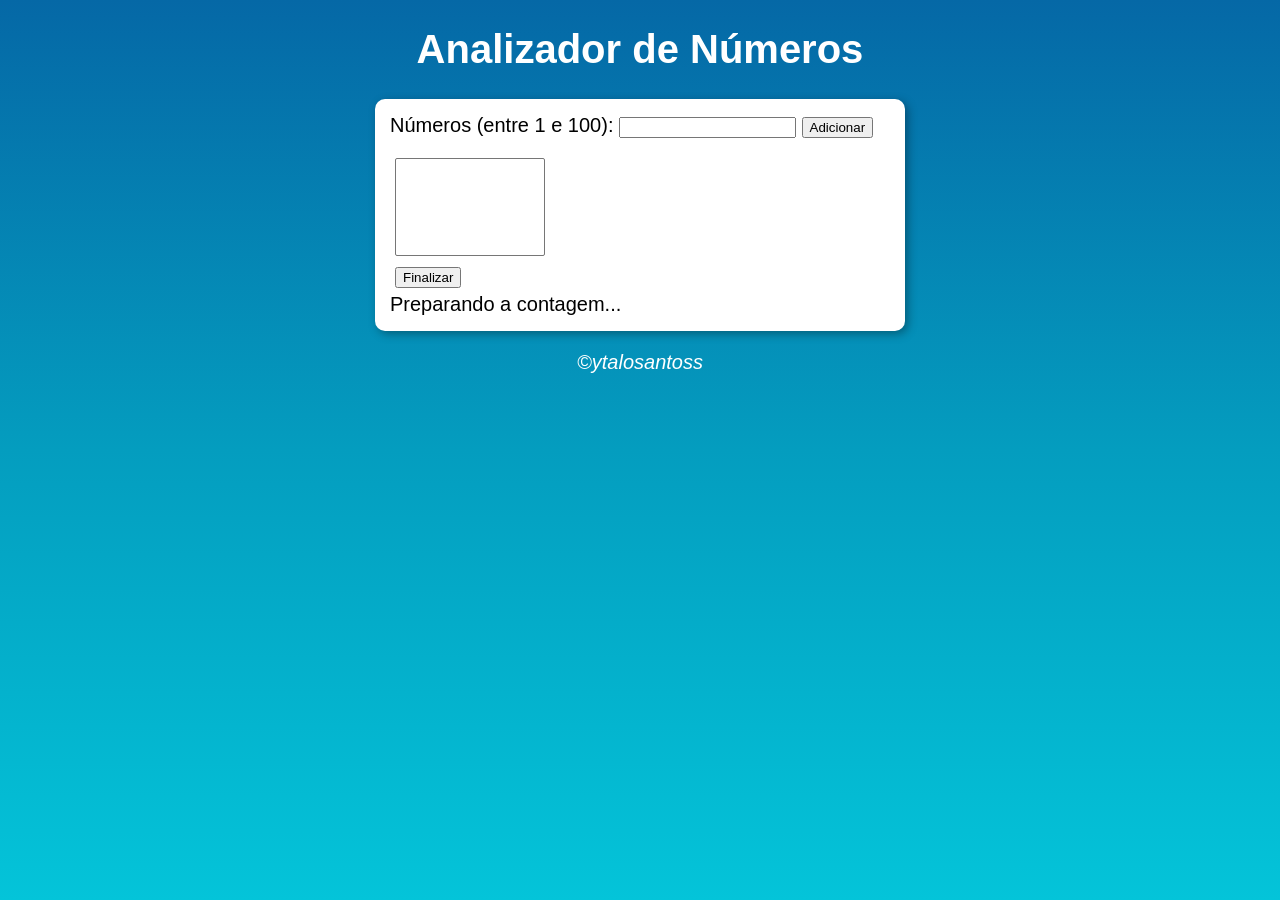
<file: aula17ex/index.html>
<!DOCTYPE html>
<html lang="pt-br">
<head>
    <meta charset="UTF-8">
    <meta http-equiv="X-UA-Compatible" content="IE=edge">
    <meta name="viewport" content="width=device-width, initial-scale=1.0">
    <title>Analizador de Números</title>
    <link rel="stylesheet" href="style.css">
</head>
<body>
    <header>
        <h1>Analizador de Números</h1>
    </header>
    <section>
        <div >
            Números (entre 1 e 100):
            <input type="number" name="num" id="num">
            <input type="button" value="Adicionar" onclick="adicionar()">
            <br><select name="lista" id="lista" size="6"></select>
            <br><input type="button" value="Finalizar" id="ajuste" onclick="finalizar()">
        </div>
        <div id="saida" >
            Preparando a contagem...
        </div>
    </section>
    <footer>
        <p>&copy;ytalosantoss</p>
    </footer>
    <script src="script.js"></script>
</body>
</html>
</file>
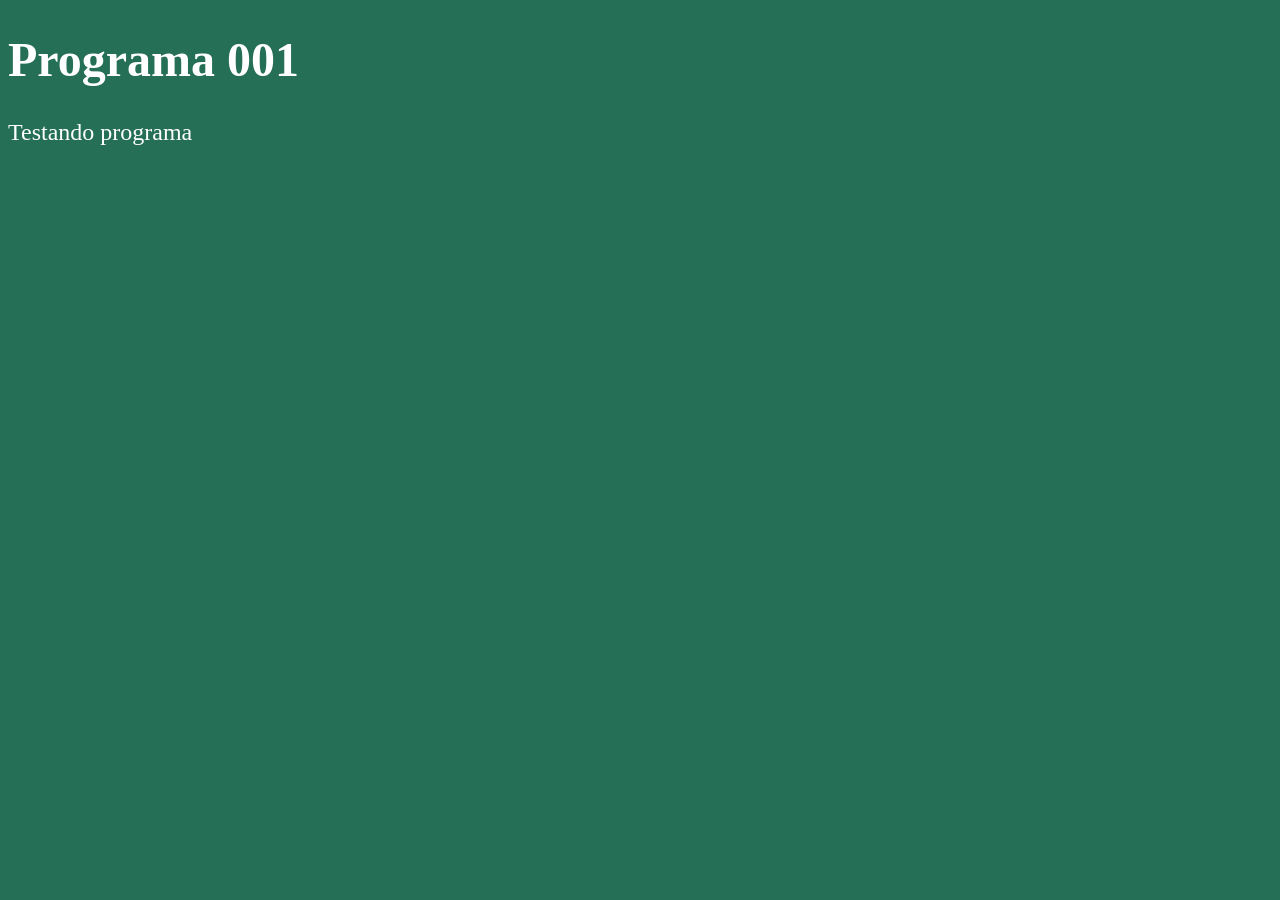
<file: aula04/aula001.html>
<!DOCTYPE html>
<html lang="pt-br">
<head>
    <meta charset="UTF-8">
    <meta http-equiv="X-UA-Compatible" content="IE=edge">
    <meta name="viewport" content="width=device-width, initial-scale=1.0">
    <title> Programa 1</title>
    <style>
        body {
            background-color: rgba(7, 92, 63, 0.877); 
            color: white;
            font-size: 1.5em;
        }
    </style>
</head>
<body>
    <h1>Programa 001</h1>
    <p>Testando programa</p>
    <script>
        window.alert('Minha primeira mensagem!')
        window.confirm('Está gostando de JS')
        window.prompt('Qual é seu nome?')
    </script>
</body>
</html>
</file>
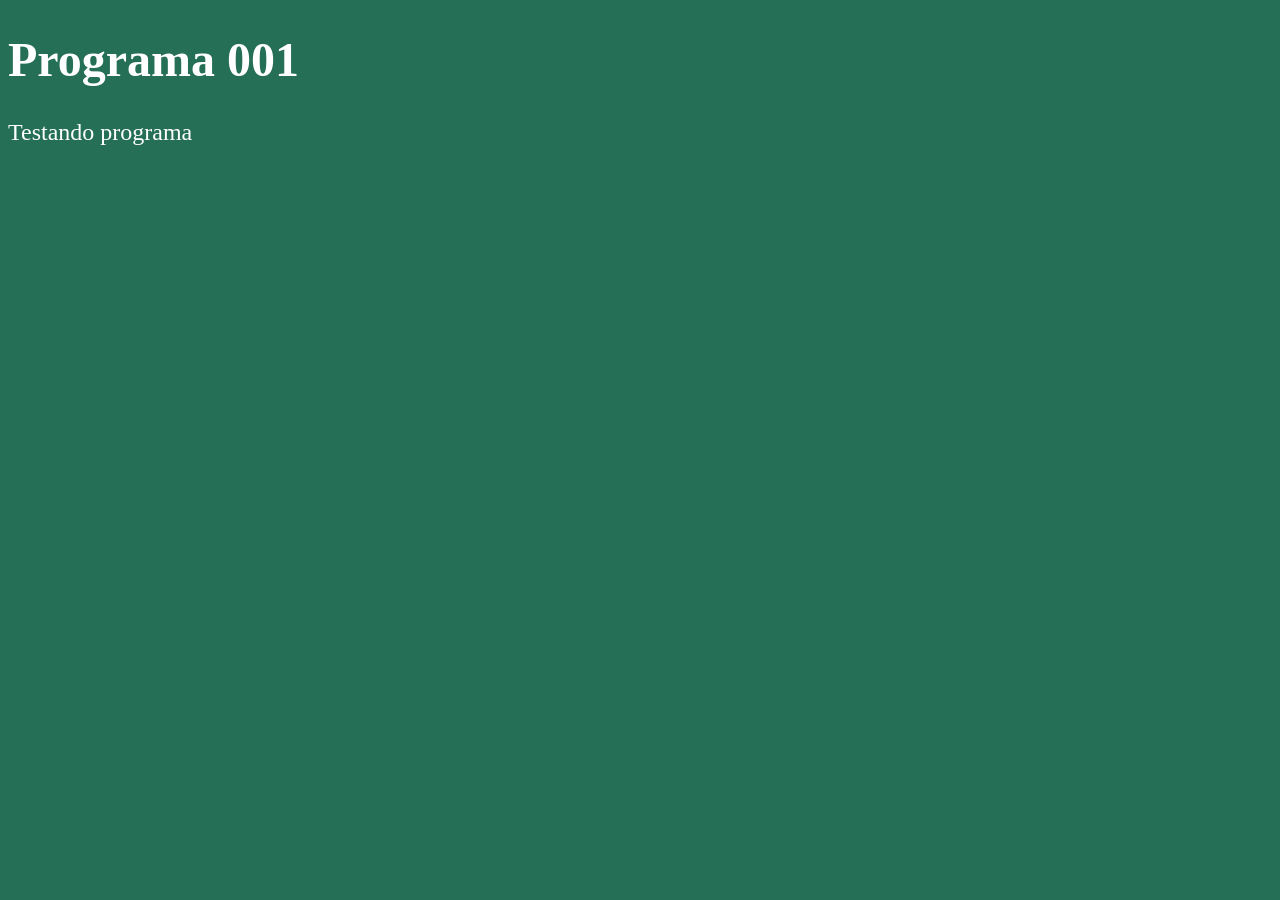
<file: aula06/ex002.html>
<!DOCTYPE html>
<html lang="pt-br">
<head>
    <meta charset="UTF-8">
    <meta http-equiv="X-UA-Compatible" content="IE=edge">
    <meta name="viewport" content="width=device-width, initial-scale=1.0">
    <title> Programa 1</title>
    <style>
        body {
            background-color: rgba(7, 92, 63, 0.877); 
            color: white;
            font-size: 1.5em;
        }
    </style>
</head>
<body>
    <h1>Programa 001</h1>
    <p>Testando programa</p>
    <script>
       
        var nome = window.prompt('Qual é seu nome?')
        window.alert('É um grande prazer em te conhecer, ' + nome + '!')
    </script>
</body>
</html>
</file>
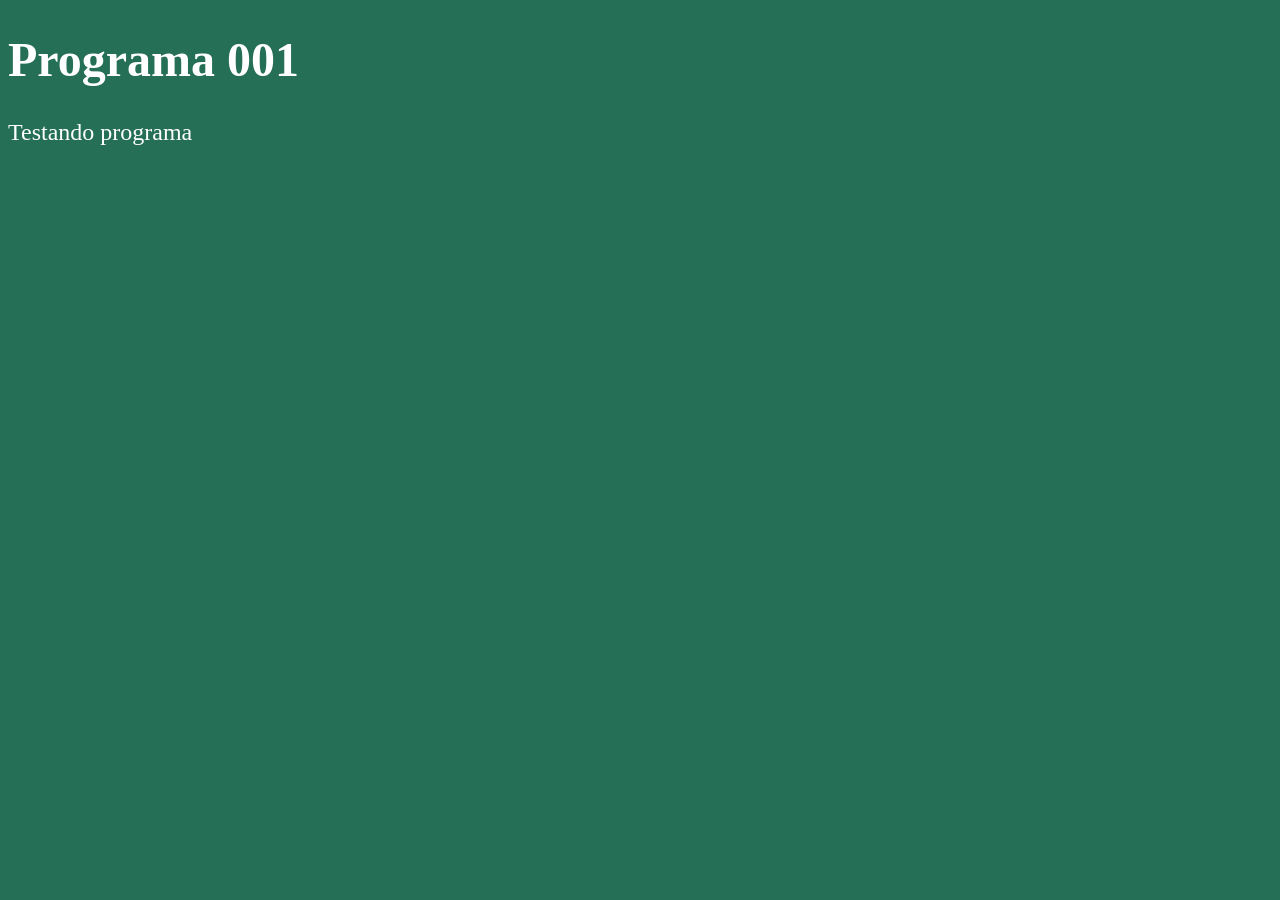
<file: aula06/ex003.html>
<!DOCTYPE html>
<html lang="pt-br">
<head>
    <meta charset="UTF-8">
    <meta http-equiv="X-UA-Compatible" content="IE=edge">
    <meta name="viewport" content="width=device-width, initial-scale=1.0">
    <title> Programa 1</title>
    <style>
        body {
            background-color: rgba(7, 92, 63, 0.877); 
            color: white;
            font-size: 1.5em;
        }
    </style>
</head>
<body>
    <h1>Programa 001</h1>
    <p>Testando programa</p>
    <script>
        var n1 = Number(window.prompt('Digite um número: ')) // String
        var n2 = Number(window.prompt('Digete outro numero:' ))// String
        var soma = n1 + n2
        window.alert(`A soma entre ${n1} e ${n2} é igual a ${soma}`)// Concatenação
         // (number + number) para adição
         //(string + string) para concatenação 
    </script>
</body>
</html>
</file>
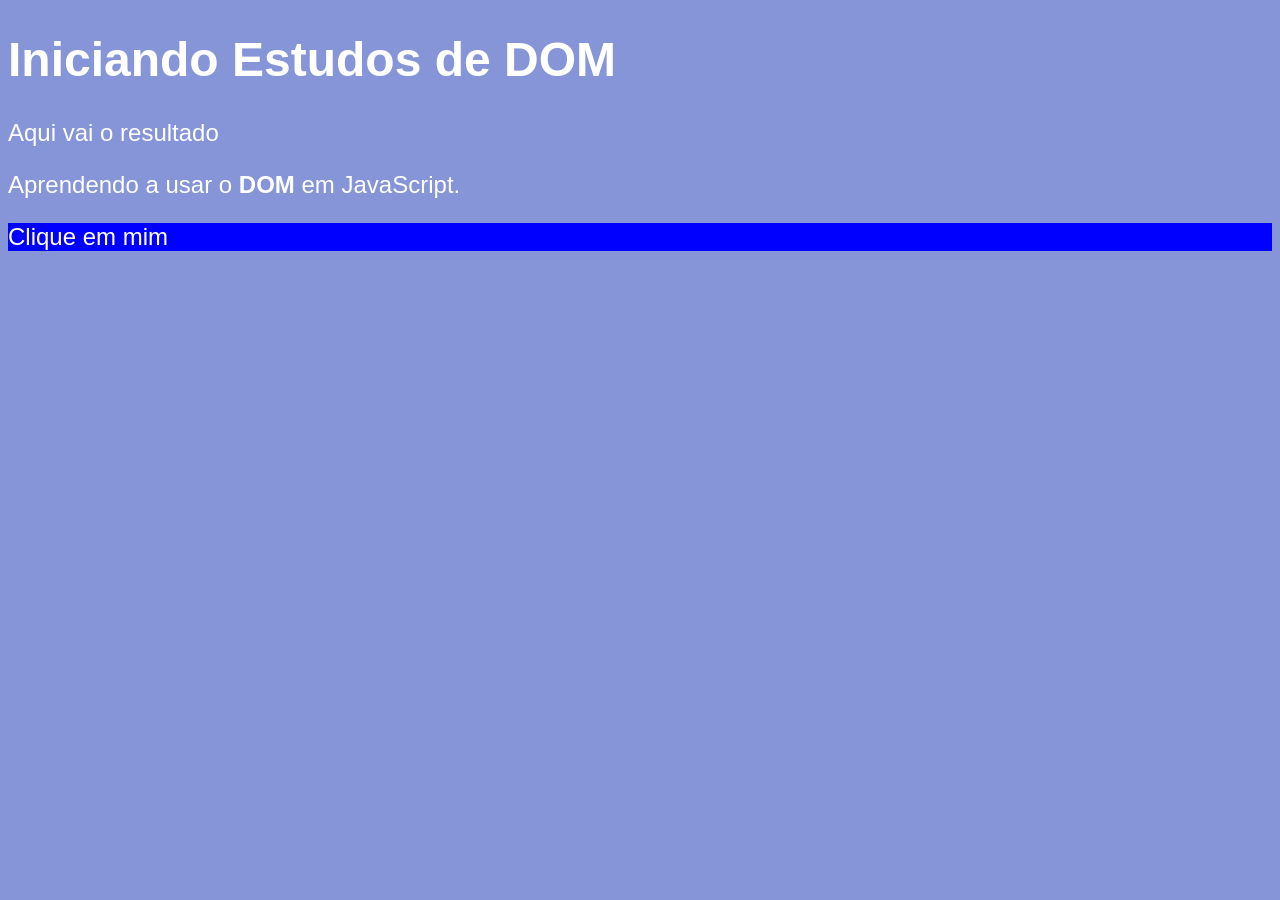
<file: aula06/exer005.html>
<!DOCTYPE html>
<html lang="pt-br">
<head>
    <meta charset="UTF-8">
    <meta http-equiv="X-UA-Compatible" content="IE=edge">
    <meta name="viewport" content="width=device-width, initial-scale=1.0">
    <title>Aprendendo DOM</title>
    <style>
        body {
            background-color:rgba(68, 91, 194, 0.644);
            color: white;
            font: normal 18pt Arial;
        }
    </style>
</head>
<body>
    <h1>Iniciando Estudos de DOM</h1>
    <p>Aqui vai o resultado</p>
    <p>Aprendendo a usar o <strong>DOM</strong> em JavaScript.</p>
    <div id="msg">Clique em mim</div> <!-- chama junto  no html onde quero configurar no JS-->
    <script>
        var corpo = window.document.body// chama onde quero configurar 
        var p1 = window.document.getElementsByTagName('p')[1]//chama onde quero configurar 
        
        var d = window.document.querySelector('div#msg')//chama no JS onde quero configurar nesse caso na (div)
        d.style.background = 'blue'// faz a modificação porque ja chamei 
      </script>
</body>
</html>
</file>
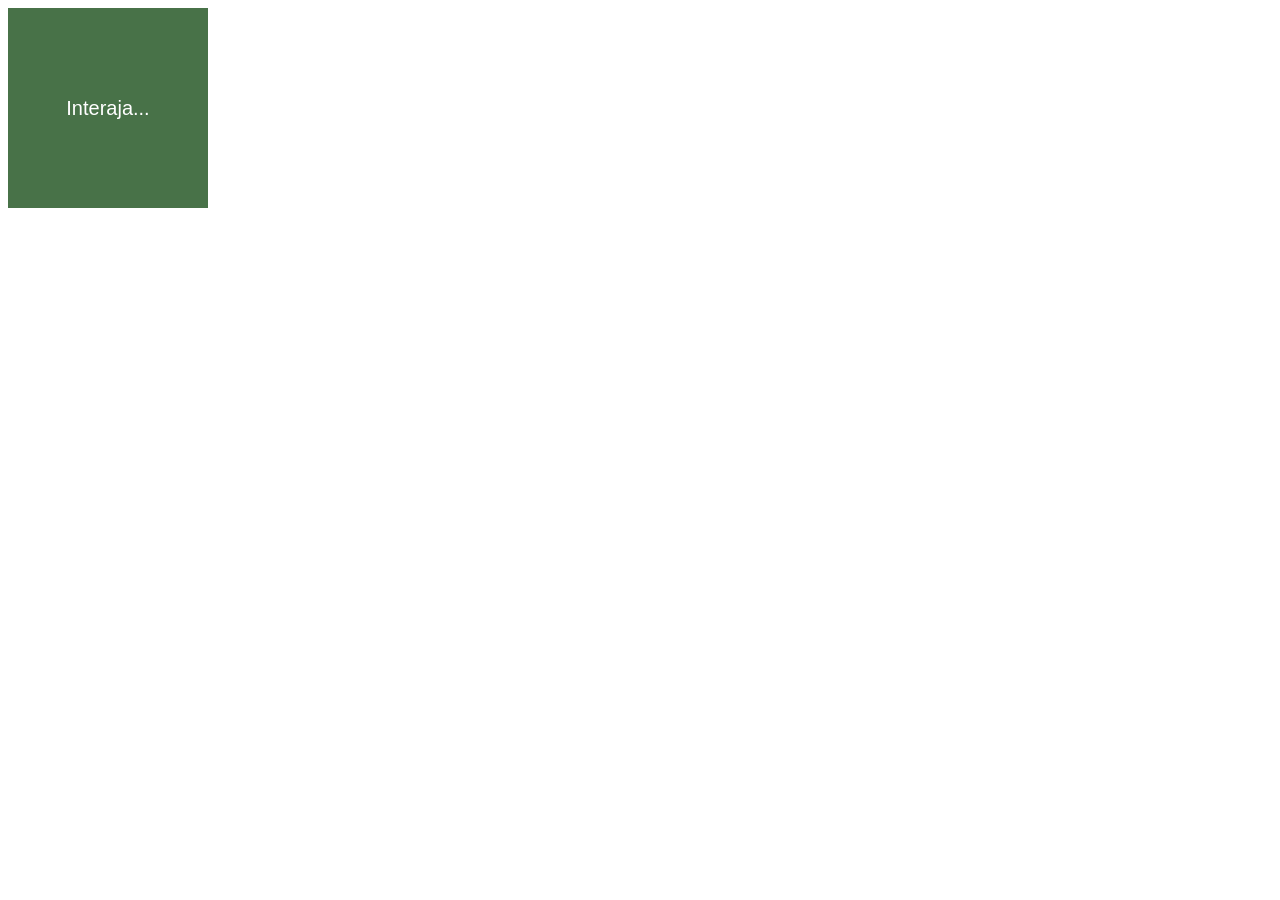
<file: aula10/ex006.html>
<!DOCTYPE html>
<html lang="pt-br">
<head>
    <meta charset="UTF-8">
    <meta http-equiv="X-UA-Compatible" content="IE=edge">
    <meta name="viewport" content="width=device-width, initial-scale=1.0">
    <title>Eventos DOM</title>
    <style>
        div#area {
            font: normal 15pt Arial;
            background: rgb(72, 114, 72);
            color: white;
            width: 200px;
            height: 200px;
            line-height:200px;
            text-align: center;
        }
    </style>
</head>
<body>
    <div id ="area" onclick="clicar()" onmouseenter="entrar()" onmouseout="sair()"><!--Desparador da função, e o selecionado do DOM-->
        Interaja...
    </div>
</body>
    <script>
        var a = window.document.getElementById('area')//chamando no JS onde configuração qeuro configurar nesse caso na div  
       
        function clicar() {// FUNÇÃO CHAMANDO O OVENDO DESPARADOR 
            a.innerText = 'Clicou!' //muda o conteudo dele para clicou
            a.style.background = 'red'
        }
        function entrar() {
            a.innerText = 'Entrou!'
        }
        function sair() {
            a.innerText = 'Saiu!'
            a.style.background = 'blue'
        }
    </script>
    
</html>
</file>
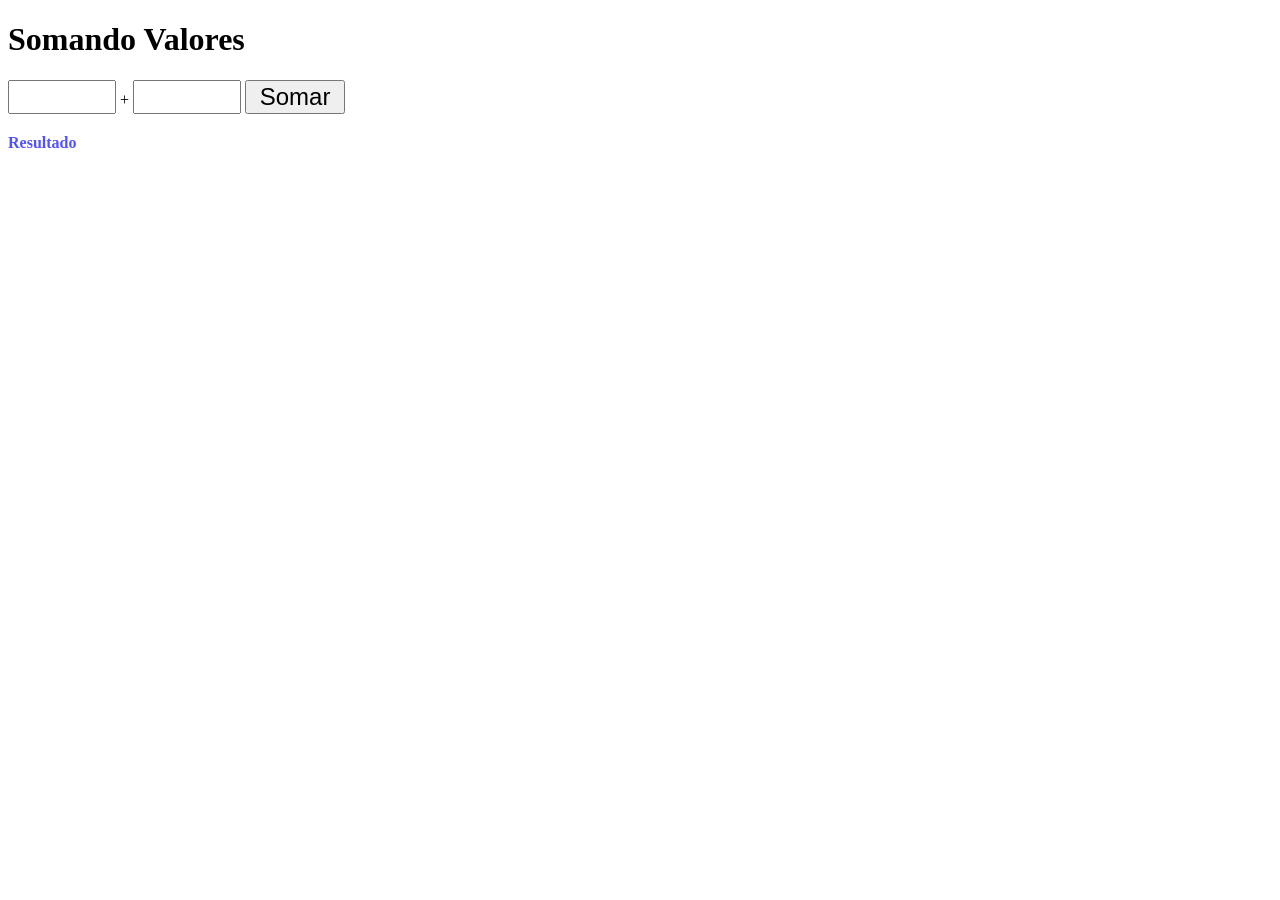
<file: aula10/ex007.html>
<!DOCTYPE html>
<html lang="pt-br">
<head>
    <meta charset="UTF-8">
    <meta http-equiv="X-UA-Compatible" content="IE=edge">
    <meta name="viewport" content="width=device-width, initial-scale=1.0">
    <title>Somando Numeros</title>
    <style>
        body {
            font: nomal 18pt arial;
        }
        input {
            font: normal 18pt Arial;
            width: 100px;
        }
        div#res {
            margin-top: 20px;
            color: rgba(0, 0, 255, 0.678);
        }
    </style>
</head>
<body>
    <h1>Somando Valores</h1>
    <input type="number" name="txtn1" id="txtn1"> +
    <input type="number" name="txtn2" id="txtn2">
    <input type="button" value="Somar" onclick="somar()">
    <div id="res"><strong>Resultado</strong></div>
    <script>
        function somar() {
            var tn1 = window.document.getElementById('txtn1')
            var tn2 = window.document.querySelector('input#txtn2')
            var res = window.document.getElementById('res')
            var n1 = Number(tn1.value)
            var n2 = Number(tn2.value)
            var s = n1 + n2
            res.innerHTML = ` A soma entre ${n1} e ${n2} é igual a <strong>${s}</strong>`
        }
    </script>
</html>
</file>
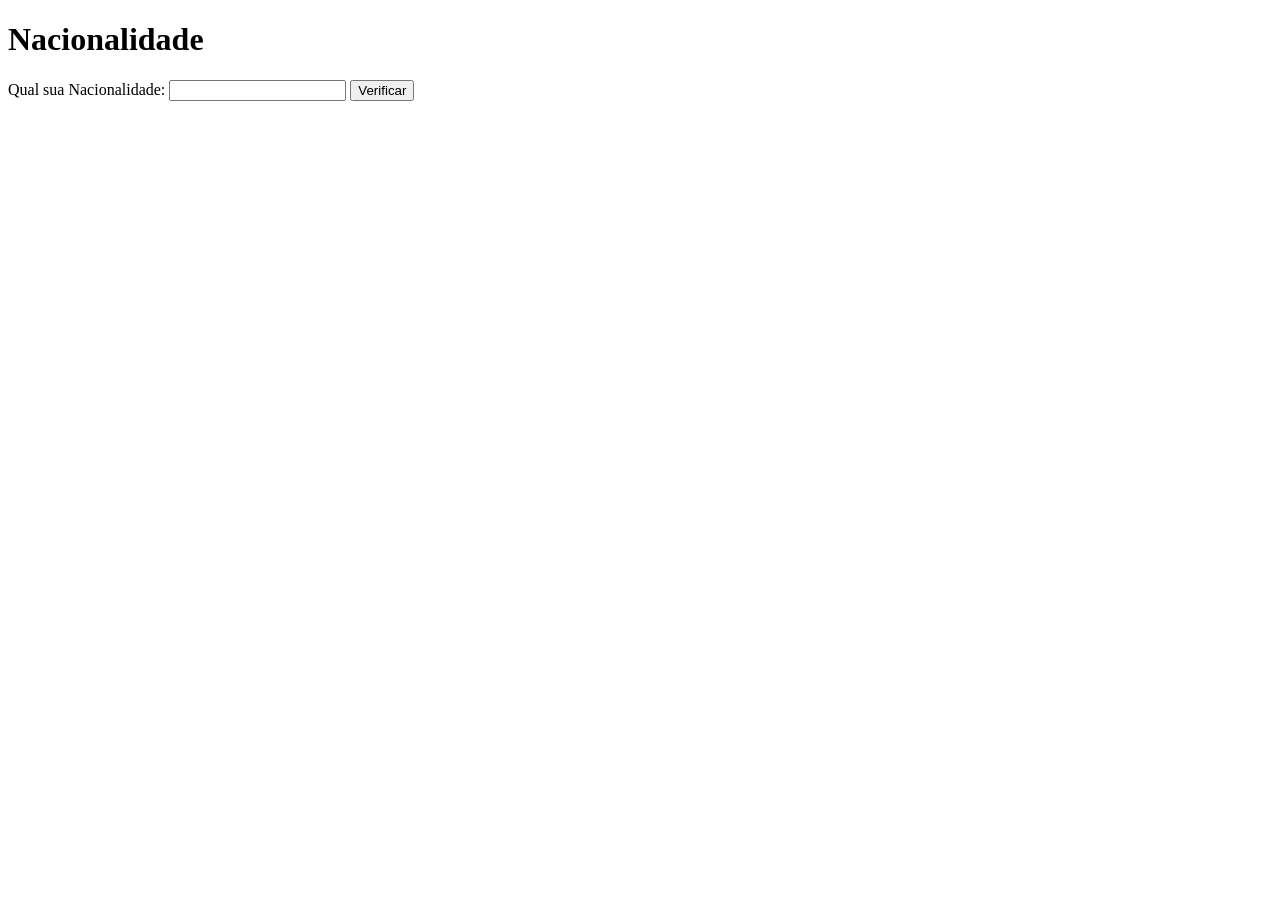
<file: aula11/ex009.1.html>
<!DOCTYPE html>
<html lang="pt-br">
<head>
    <meta charset="UTF-8">
    <meta http-equiv="X-UA-Compatible" content="IE=edge">
    <meta name="viewport" content="width=device-width, initial-scale=1.0">
    <title>Dentran2</title>
</head>
<body>
    <h1>Nacionalidade</h1>
    Qual sua Nacionalidade: <input type="text" name="txtnl" id="txtnl">
    <input type="button" value="Verificar" onclick="conferir()">
    <div ai="res">

    </div>
</body>
    <script>
        function conferir() {
            var txtn = window.document.getElementById('txtnl')
            var res = window.document.getElementById('res')
           var pais = ('txtn')// deu erro 
            txtn.innerHTML = `vivendo em ${pais}`//deu erro 
            if (pais == 'Brasil') {
                txtn.innerHTML += `Brasileiro!`
            } else {
                txtn.innerHTML += `Estrangeiro!`
            }

        }
    </script>
</html>
</file>
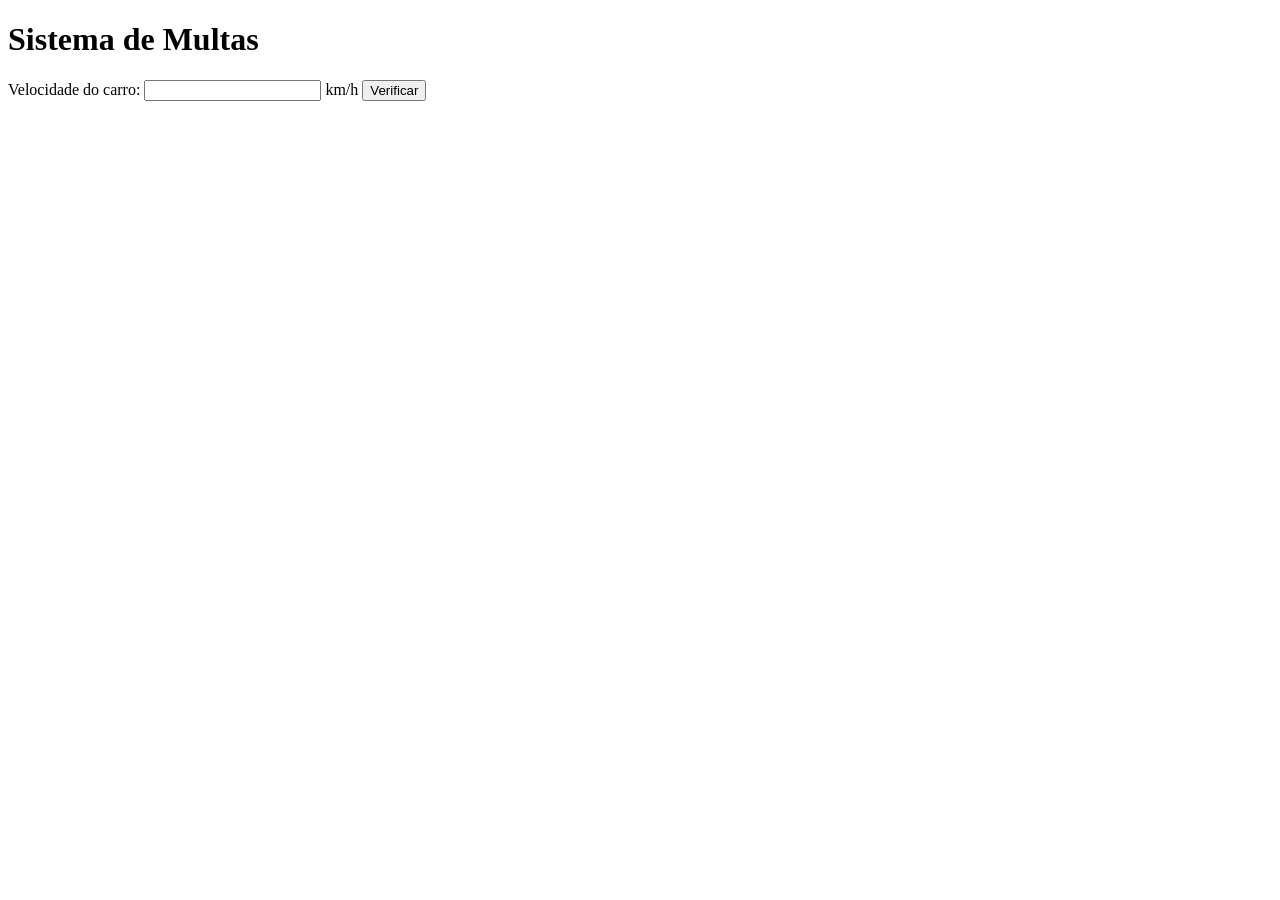
<file: aula11/ex010.html>
<!DOCTYPE html>
<html lang="pt-br">
<head>
    <meta charset="UTF-8">
    <meta http-equiv="X-UA-Compatible" content="IE=edge">
    <meta name="viewport" content="width=device-width, initial-scale=1.0">
    <title>DETRAN</title>
</head>
<body>
    <h1>Sistema de Multas</h1>
    Velocidade do carro: <input type="number" name="txtvel" id="txtvel"> km/h
    <input type="button" value="Verificar" onclick="calcular()">
    <div id="res">

    </div>
    <script>
         function calcular() {
            var txtv = window.document.getElementById('txtvel')
            var res = window.document.querySelector('div#res')
            var vel = Number(txtv.value)
            res.innerHTML = `<p>Sua velocidade atual é de <strong>${vel}km/h</strong></p>`
            if (vel > 60) {
                res.innerHTML += `<p>Você está <strong>MULTADO</strong> por ecesso de velocidade`
            }
            res.innerHTML += `<p>Dirija sempre com cinto de segurança!</p>`
        }
    </script>
</body>
</html>
</file>
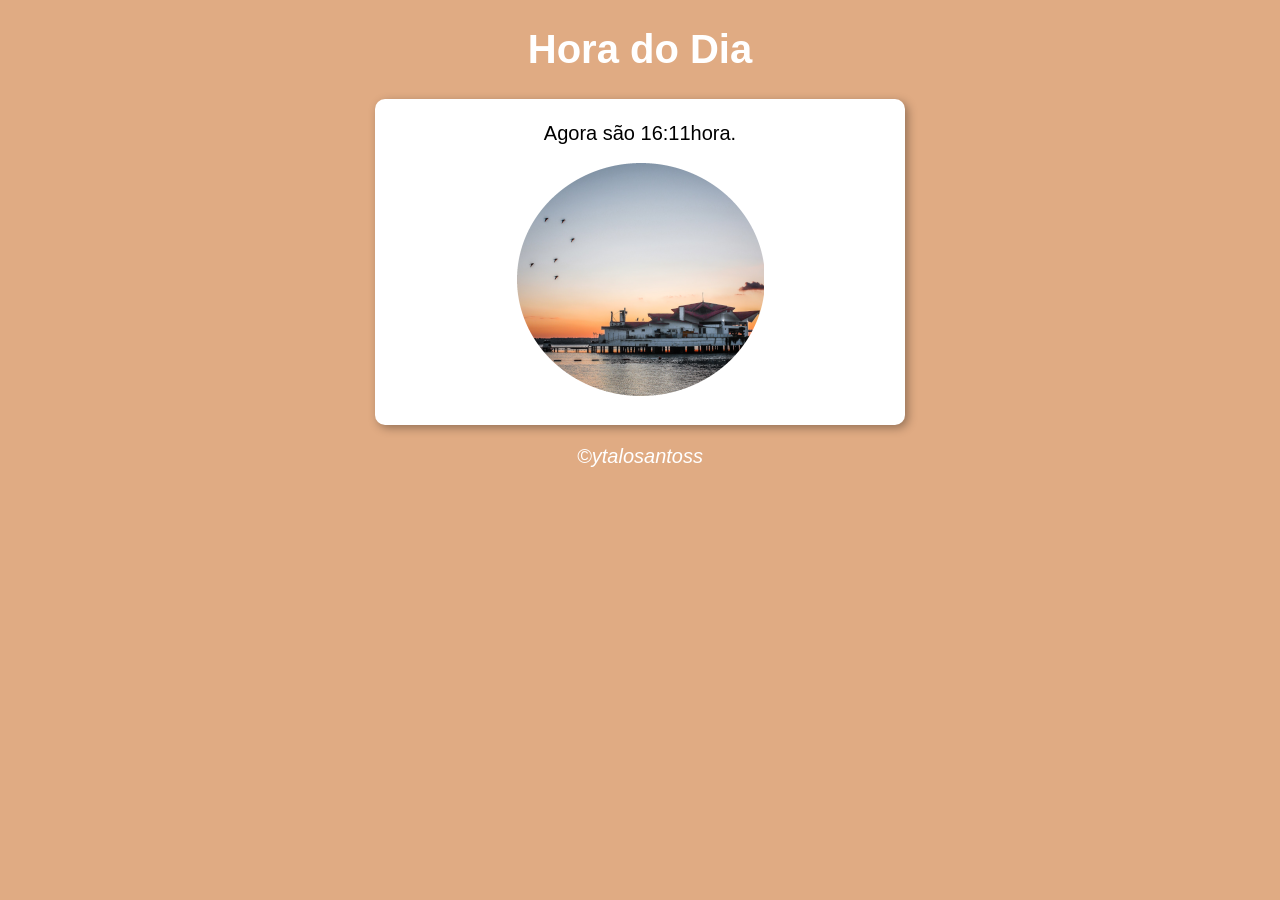
<file: aula12ex/ex014 HORA/modelo.html>
<!DOCTYPE html>
<html lang="pt-br">
<head>
    <meta charset="UTF-8">
    <meta http-equiv="X-UA-Compatible" content="IE=edge">
    <meta name="viewport" content="width=device-width, initial-scale=1.0">
    <title>Hora do dia</title>
    <link rel="stylesheet" href="style.css">
</head>
<body onload="carregar()">
    <header>
        <h1>Hora do Dia</h1>
    </header>
    <section>
        <div id="msg">
            Aqui vai aparecer a mensagem...
        </div>
        <div id="foto">
            <img id="imagem" src="../imagens/manha.png" alt="Foto da manhã">
        </div>
    </section>
    <footer>
        <p>&copy;ytalosantoss</p>
    </footer>
    <script src="script.js"></script>
</body>
</html>
</file>
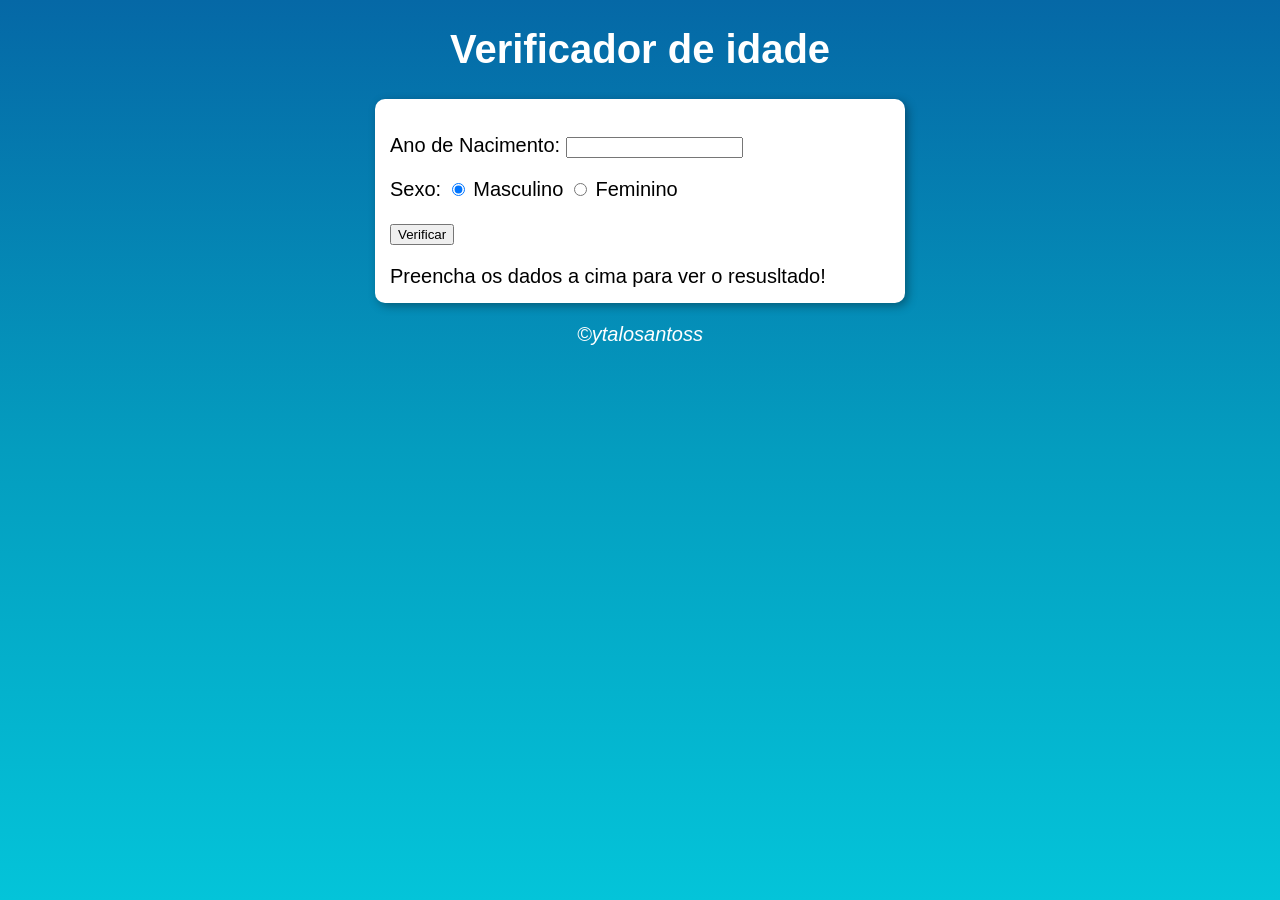
<file: aula12ex/ex015 IDADE/modelo.html>
<!DOCTYPE html>
<html lang="pt-br">
<head>
    <meta charset="UTF-8">
    <meta http-equiv="X-UA-Compatible" content="IE=edge">
    <meta name="viewport" content="width=device-width, initial-scale=1.0">
    <title>Verificador de idade</title>
    <link rel="stylesheet" href="style.css">
</head>
<body>
    <header>
        <h1>Verificador de idade</h1>
    </header>
    <section>
        <div>
            <p>Ano de Nacimento:
                <input type="number" name="txtano" id="txtano" min="0">
            </p>
            <p>Sexo:
                <input type="radio" name="radsex" id="masc" checked>
                <label for="masc">Masculino</label>
                <input type="radio" name="radsex" id="fem">
                <label for="fem">Feminino</label>
            </p>
            <p>
                <input type="button" value="Verificar" onclick="verificar()">
            </p>
        </div>
        <div id="res">
            Preencha os dados a cima para ver o resusltado!
        </div>
    </section>
    <footer>
        <p>&copy;ytalosantoss</p>
    </footer>
    <script src="script.js"></script>
</body>
</html>
</file>
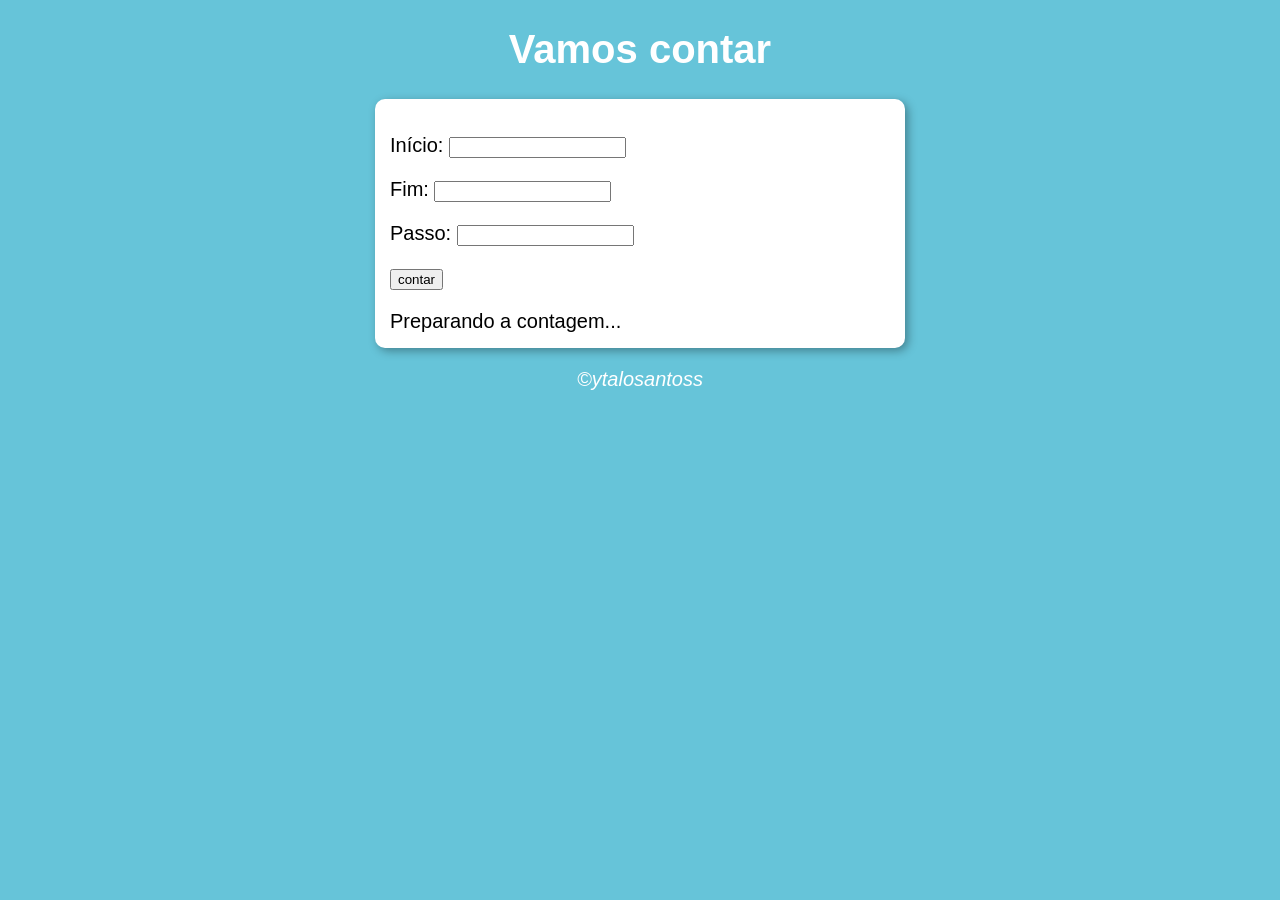
<file: aula14 ainda estruturas de repetição/ex16 contador/modelo.html>
<!DOCTYPE html>
<html lang="pt-br">
<head>
    <meta charset="UTF-8">
    <meta http-equiv="X-UA-Compatible" content="IE=edge">
    <meta name="viewport" content="width=device-width, initial-scale=1.0">
    <title>Super Contador</title>
    <link rel="stylesheet" href="style.css">
</head>
<body>
    <header>
        <h1>Vamos contar</h1>
    </header>
    <section>
        <div >
            <p>Início: <input type="number" name="inicio" id="txti"></p>
            <p>Fim: <input type="number" name="fim" id="txtf"></p>
            <p>Passo: <input type="number" name="passo" id="txtp"></p>
            <p><input type="button" value="contar" onclick="contar()"></p>
        </div>
        <div id="res">
            Preparando a contagem...
        </div>
    </section>
    <footer>
        <p>&copy;ytalosantoss</p>
    </footer>
    <script src="script.js"></script>
</body>
</html>
</file>
<file: aula17ex/style.css>
@charset "UTF-8";

body {
    background-image: linear-gradient(to bottom,#0568A6,#049DBF,#04C4D9);
    font-family: Arial, Helvetica, sans-serif;
    font-size: 15pt;
    background-attachment: fixed;
}

header {
    color: white;
    text-align: center;
}

section {
    background-color: #ffffff;
    border-radius: 10px;
    padding: 15px;
    width: 500px;
    margin: auto;
    box-shadow: 3px 3px 10px rgba(0, 0, 0, 0.336);

}

select#lista {
    width: 150px;
    margin: 20px 10px 5px 5px;
}

input#ajuste {
    margin: 5px;
}

footer {
    color: white;
    text-align: center;
    font-style: italic;
}
</file>
<file: aula12ex/ex014 HORA/style.css>
@charset "UTF-8";

body {
    background-color: #66C4D9;
    font-family: Arial, Helvetica, sans-serif;
    font-size: 15pt;
}

header {
    color: white;
    text-align: center;
}

section {
    background-color: white;
    border-radius: 10px;
    padding: 15px;
    width: 500px;
    margin: auto;
    box-shadow: 3px 3px 10px rgba(0, 0, 0, 0.336);

}

div {
    text-align: center;
    padding: 8px;
}

footer {
    color: white;
    text-align: center;
    font-style: italic;
}
</file>
<file: aula12ex/ex015 IDADE/style.css>
@charset "UTF-8";

body {
    background-image: linear-gradient(to bottom,#0568A6,#049DBF,#04C4D9);
    font-family: Arial, Helvetica, sans-serif;
    font-size: 15pt;
    background-attachment: fixed;
}

header {
    color: white;
    text-align: center;
}

section {
    background-color: white;
    border-radius: 10px;
    padding: 15px;
    width: 500px;
    margin: auto;
    box-shadow: 3px 3px 10px rgba(0, 0, 0, 0.336);

}

footer {
    color: white;
    text-align: center;
    font-style: italic;
}
</file>
<file: aula14 ainda estruturas de repetição/ex16 contador/style.css>
@charset "UTF-8";

body {
    background-color: #66C4D9;
    font-family: Arial, Helvetica, sans-serif;
    font-size: 15pt;
}

header {
    color: white;
    text-align: center;
}

section {
    background-color: white;
    border-radius: 10px;
    padding: 15px;
    width: 500px;
    margin: auto;
    box-shadow: 3px 3px 10px rgba(0, 0, 0, 0.336);
}

section > div > p {
    text-align:left;
    
}

footer {
    color: white;
    text-align: center;
    font-style: italic;

}
</file>
